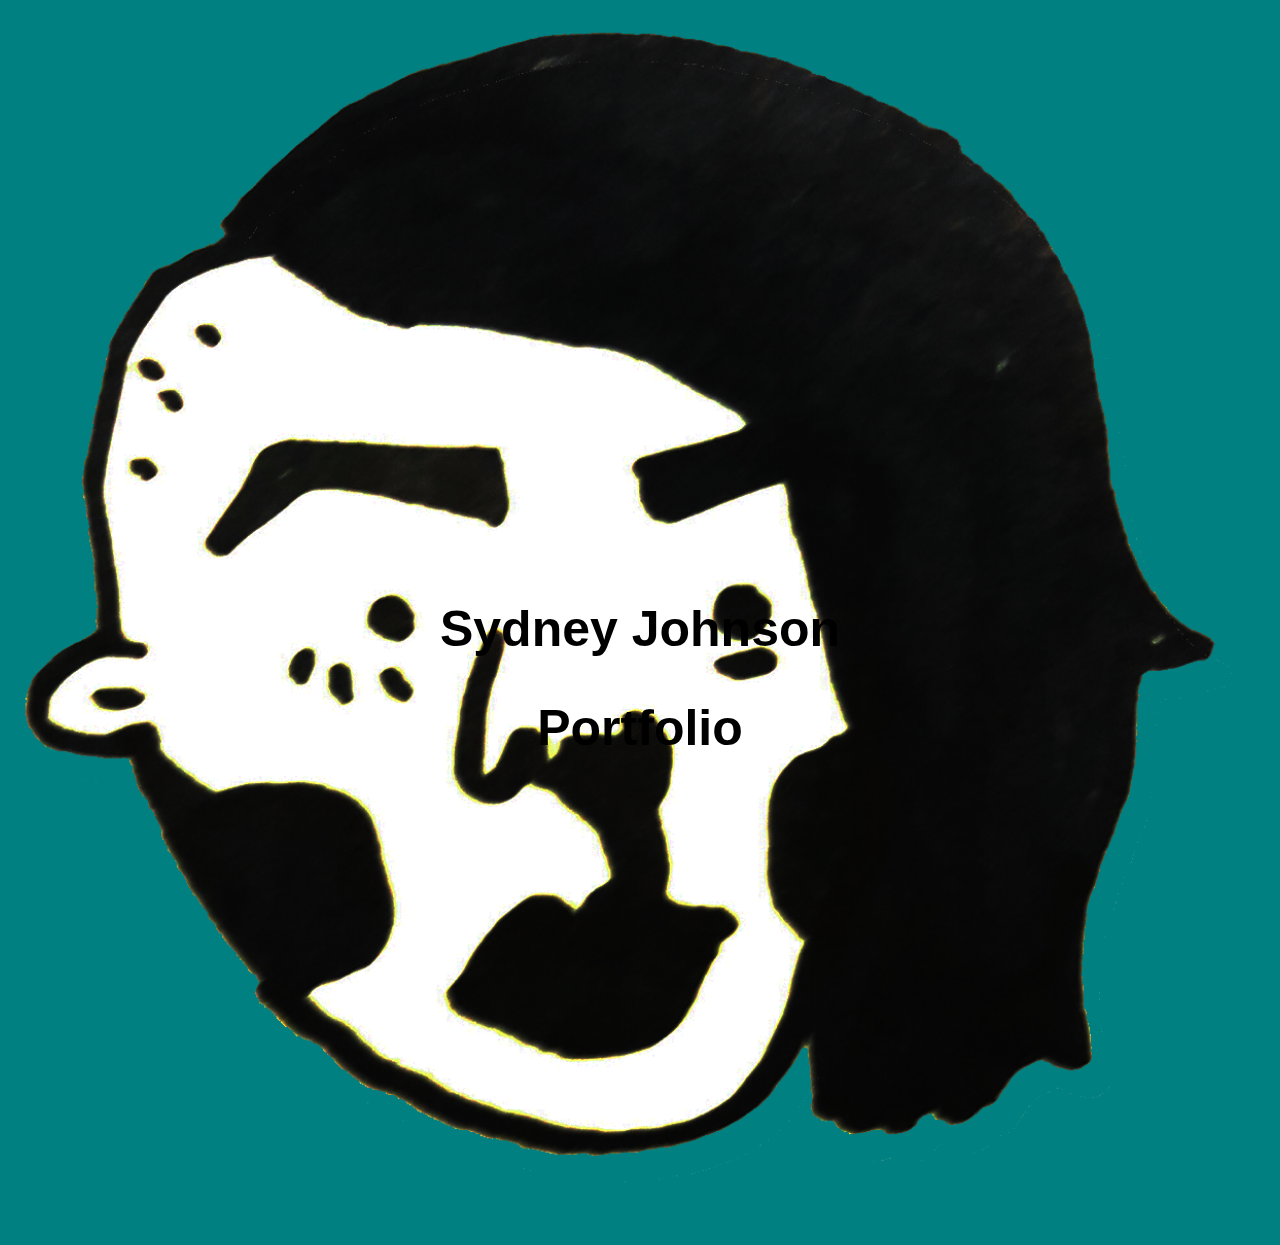
<file: personalsite/index.html>
<html>

<html>
<title> sydneyjohnson </title>


<head><link href="[data-uri]" rel="icon" type="image/x-icon" /> </head>

<link rel="stylesheet" type="text/css" href="style.css">




<body>
  <div class="".main-wrapper">
  <div class="personal-info">
     <h1> Sydney Johnson</h1>

  <h2>Portfolio </h2>
</div>

<img src="favicon.png"/>
</body
</html>
</file>
<file: personalsite/style.css>
body {
  background-color:teal;
  background-image:"favicon.png";
  background-repeat:no-repeat;
  background-position:center;
  background-size:100%;

}
h1{font-family:sans-serif;
font:"balto light";
font-size:50;
text-align:center;


}

h2{font-family:sans-serif;
font:"balto light";
font-size:50;
text-align:center;
}
.mainwrapper{
  background-image:url(favicon.png);
  background-repeat:no-repeat;
  background-position:top;
  background-size: cover;
  background-color:red;
  height:100%;
  width:100%;
  position:relative;
  color:white;
  text-align:center;}

a{
  color:inherit;
}
a:hover{
  color:yellow;


}
img{
  height:auto;
width:100%;}



.personal-info{
  position:absolute;
  top:50%;
  left:50%;
  transform:translateX(-50%)  translateY(50%);
}
</file>
